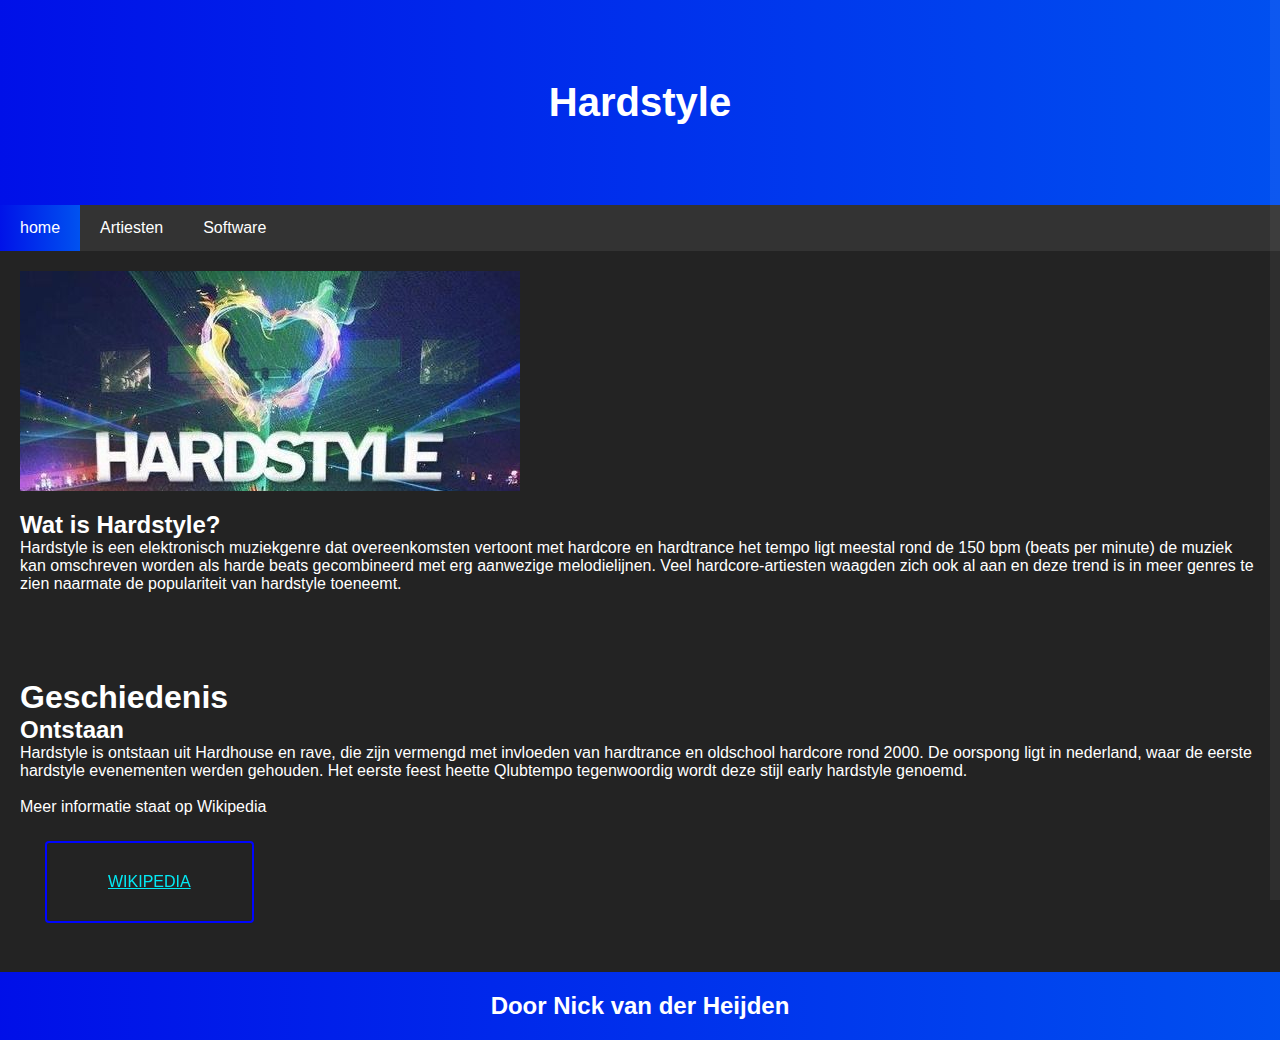
<file: index.html>
<!DOCTYPE html>
<html lang="nl">
<head>
<title>Hardstyle</title>
<link rel="icon" type="image/x-icon" href="./images/favicon.ico">
<meta charset="UTF-8">
<meta name="viewport" content="width=device-width, initial-scale=1">
<link rel="stylesheet" href="style.css">

</head>
<body>
<div id="progressbar"></div>
<div id="scrollPath"></div>
<div class="header">
  <h1>Hardstyle</h1>
 <!-- <p>Door Nick van der Heijden</p>-->
</div>

<div class="navbar">
  <a href="#" class="active">home</a>
  <a href="./Artiesten.html">Artiesten</a>
  <a href="./Software.html">Software</a>
</div>

<div class="row">
  <div class="side">
    <div class="fakeimg" style="height:200px"><img src="./images/Hardstyle.jpg"></div>
  </div>

  <div class="main">
    <h2>Wat is Hardstyle?</h2>

    <p>Hardstyle is een elektronisch muziekgenre dat overeenkomsten vertoont met hardcore en hardtrance het tempo ligt meestal rond de 150 bpm (beats per minute) de muziek kan omschreven worden als harde beats gecombineerd met erg aanwezige melodielijnen. Veel hardcore-artiesten waagden zich ook al aan en deze trend is in meer genres te zien naarmate de populariteit van hardstyle toeneemt.</p>
    <div class="fakeimg" style="height:50px;"></div>
    <br>
    <br>
<h1>Geschiedenis</h1>
<h2>Ontstaan</h2>
<p>Hardstyle is ontstaan uit Hardhouse en rave, die zijn vermengd met invloeden van hardtrance en oldschool hardcore rond 2000. De oorspong ligt in nederland, waar de eerste hardstyle evenementen werden gehouden. Het eerste feest heette Qlubtempo tegenwoordig wordt deze stijl early hardstyle genoemd.</p>
<br>
<p>Meer informatie staat op Wikipedia</p>
<div class="button2" >
    <span></span>
    <span></span>
    <span></span>
    <span></span>
    <a href="https://nl.wikipedia.org/wiki/Hardstyle">Wikipedia</a>
  </div>
  </div>
</div>

<div class="footer">
  <h2>Door Nick van der Heijden</h2>
</div>
<script  src="./script.js"></script>
</body>
</html>
</file>
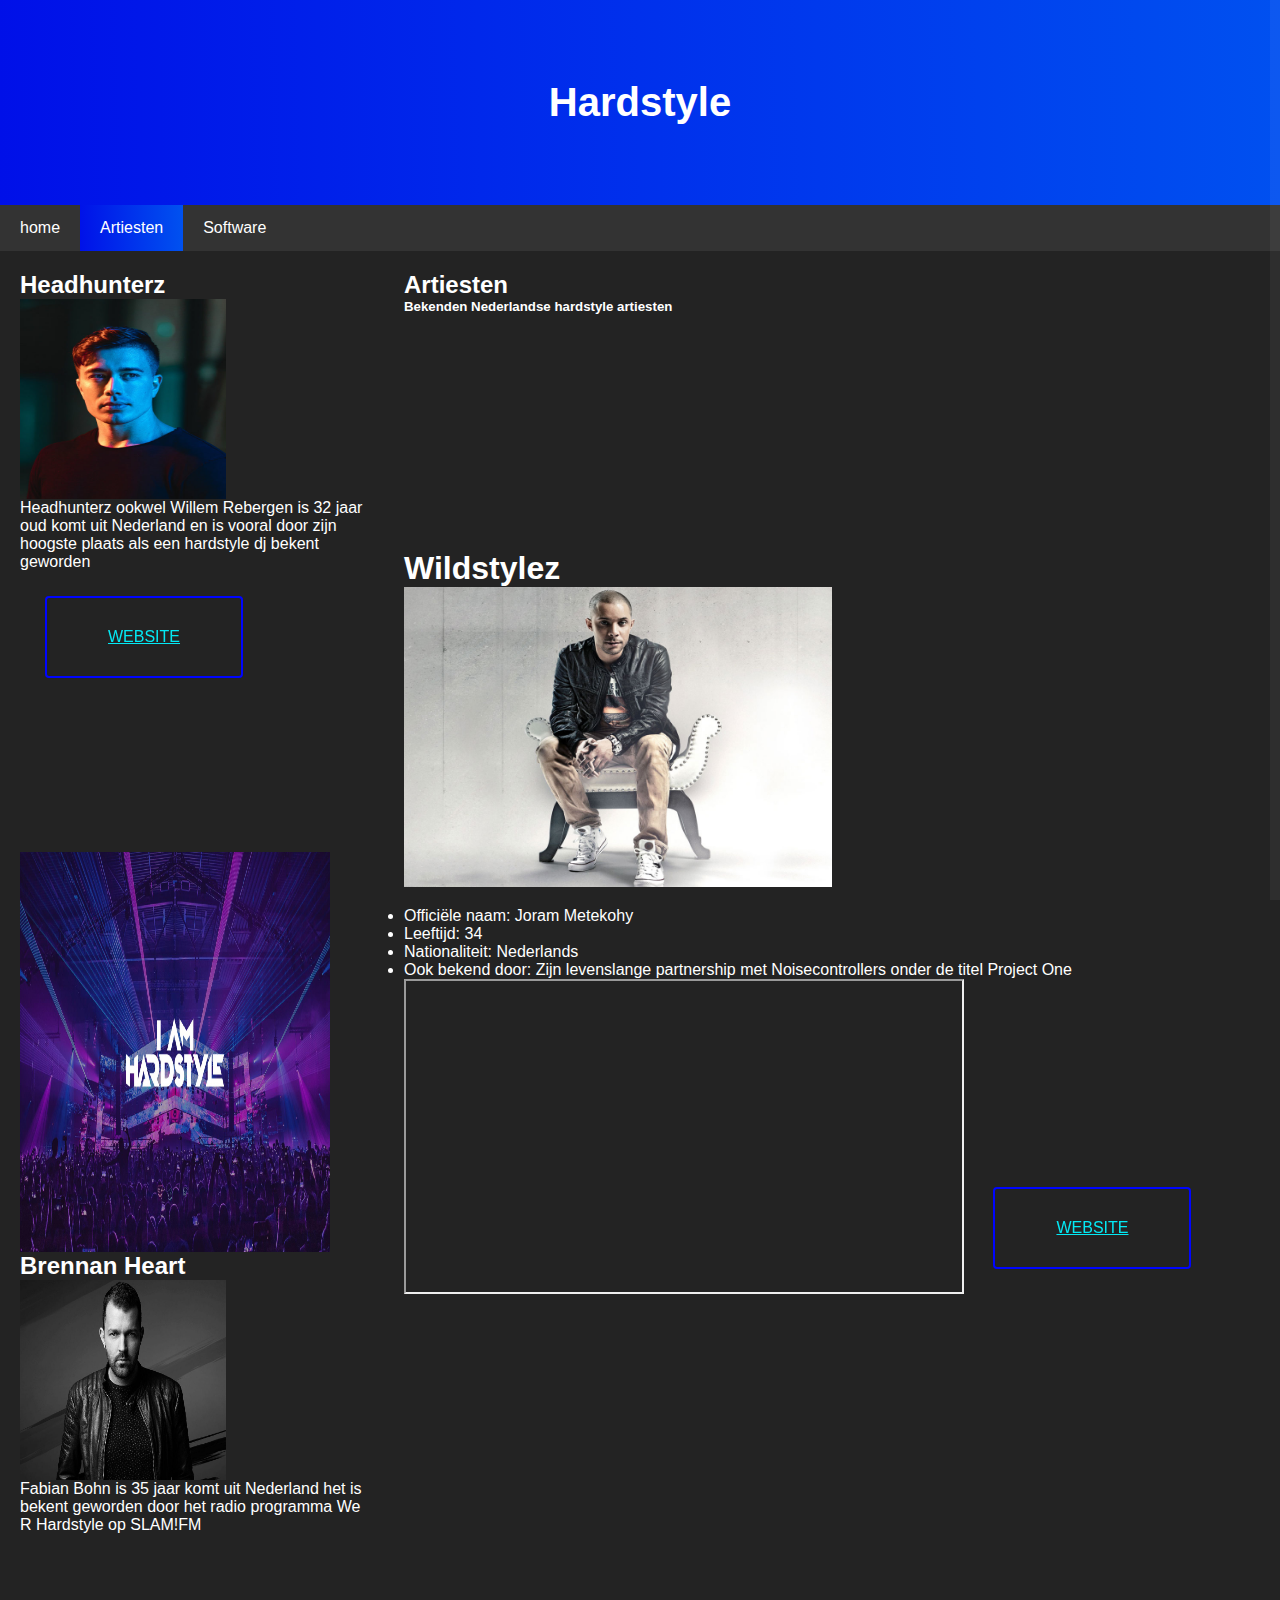
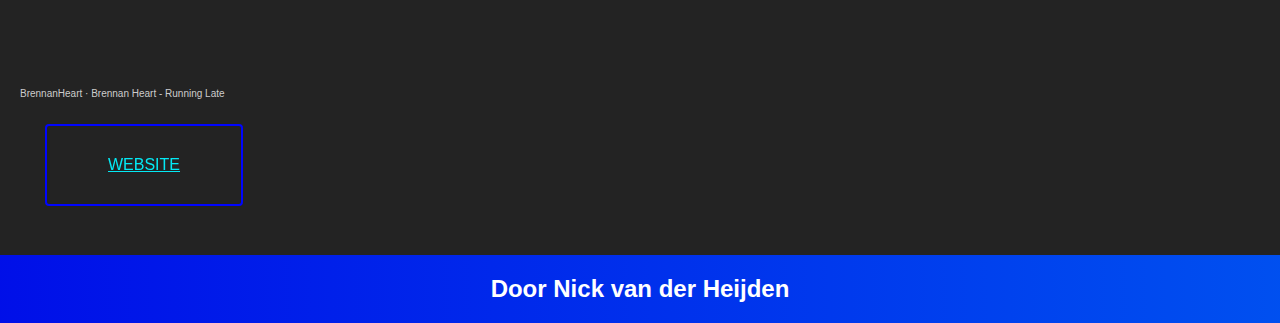
<file: Artiesten.html>
<!DOCTYPE html>
<html lang="nl">
<head>
  <title>Hardstyle</title>
  <link rel="icon" type="image/x-icon" href="./images/favicon.ico">
<meta charset="UTF-8">
<meta name="viewport" content="width=device-width, initial-scale=1">
<link rel="stylesheet" href="style.css">

</head>
<body>
  <div id="progressbar"></div>
  <div id="scrollPath"></div>
<div class="header">
  <h1>Hardstyle</h1>
 <!-- <p>Door Nick van der Heijden</p>-->
</div>

<div class="navbar">
  <a href="./index.html">home</a>
  <a href="#" class="active">Artiesten</a>
  <a href="./software.html">Software</a>
</div>

<div class="row">
  <div class="side">
    <h2>Headhunterz</h2>
    <div class="fakeimg" style="height:200px;"><img src="./images/headhunterz.jpeg" class="fakeimg" style="width: 60%; height: 100%; top: 10px"></div>
    <p>Headhunterz ookwel Willem Rebergen is 32 jaar oud komt uit Nederland en is vooral door zijn hoogste plaats als een hardstyle dj bekent geworden</p>
    <div class="button2" >
      <span></span>
      <span></span>
      <span></span>
      <span></span>
      <a href="https://headhunterz.com/">Website</a>
    </div>
    <iframe width="70%" height="130" scrolling="no" frameborder="no" allow="autoplay" src="https://w.soundcloud.com/player/?url=https%3A//api.soundcloud.com/playlists/1191422350&color=%23131212&auto_play=false&hide_related=false&show_comments=true&show_user=true&show_reposts=false&show_teaser=true&visual=true"></iframe><div style="font-size: 10px; color: rgb(35,35,35);line-break: anywhere;word-break: normal;overflow: hidden;white-space: nowrap;text-overflow: ellipsis; font-family: Interstate,Lucida Grande,Lucida Sans Unicode,Lucida Sans,Garuda,Verdana,Tahoma,sans-serif;font-weight: 100;"><a href="https://soundcloud.com/headhunterz" title="Headhunterz" target="_blank" style="color: rgb(35,35,35); text-decoration: none;">Headhunterz</a> · <a href="https://soundcloud.com/headhunterz/tracks/destiny-680876396" title="Destiny" target="_blank" style="color: rgb(35,35,35); text-decoration: none;">Destiny</a></div>
 <div class="fakeimg" style="height:400px;"><img src="./images/i-am-hardstyle.jpg" class="fakeimg" style="width: 90%; height: 100%; top: 10px;"></div>
      <h2>Brennan Heart</h2>
      <div class="fakeimg" style="height:200px"><img src="./images/Brennan Heart.jpg" class="fakeimg" style="width: 60%; height: 100%; top: 10px"></div>
      <p>Fabian Bohn is 35 jaar komt uit Nederland het is bekent geworden door het radio programma We R Hardstyle op SLAM!FM</p>
      <iframe width="100%" height="150" scrolling="no" frameborder="no" allow="autoplay" src="https://w.soundcloud.com/player/?url=https%3A//api.soundcloud.com/tracks/48792314&color=%232b2b2b&auto_play=false&hide_related=false&show_comments=true&show_user=true&show_reposts=false&show_teaser=true&visual=true"></iframe><div style="font-size: 10px; color: #cccccc;line-break: anywhere;word-break: normal;overflow: hidden;white-space: nowrap;text-overflow: ellipsis; font-family: Interstate,Lucida Grande,Lucida Sans Unicode,Lucida Sans,Garuda,Verdana,Tahoma,sans-serif;font-weight: 100;"><a href="https://soundcloud.com/brennanheart" title="BrennanHeart" target="_blank" style="color: #cccccc; text-decoration: none;">BrennanHeart</a> · <a href="https://soundcloud.com/brennanheart/brennan-heart-running-late" title="Brennan Heart - Running Late" target="_blank" style="color: #cccccc; text-decoration: none;">Brennan Heart - Running Late</a></div>
      <div class="button2" >
        <span></span>
        <span></span>
        <span></span>
        <span></span>
        <a href="https://brennanheart.com/">Website</a>
      </div>
  </div>

  <div class="main">
    <h2>Artiesten</h2>
    <h5>Bekenden Nederlandse hardstyle artiesten</h5>
    <div class="fakeimg" style="height:200px;"></div>
    <br>
    <br>
    <h1>Wildstylez</h1>
    <div class="fakeimg" style="height:200px"><img src="./images/Wildstylez.jpg" class="fakeimg" style="  width: 50%; height: 150%; top: 1px"></div>
    <div class="fakeimg" style="height:120px"></div>
    
    <lu>
      <li>Officiële naam: Joram Metekohy</li>
      <li>Leeftijd: 34</li>
      <li>Nationaliteit: Nederlands</li>
      <li>Ook bekend door: Zijn levenslange partnership met Noisecontrollers onder de titel Project One</li>
      <iframe width="560" height="315"
src="https://www.youtube.com/embed/WA0t6ErCtus?autoplay=1&mute=1">
</iframe>
<div class="button2" >
  <span></span>
  <span></span>
  <span></span>
  <span></span>
  <a href="https://wildstylez.com/">Website</a>
</div>
    </lu>

    <br>
    
  </div>
</div>

<div class="footer">
  <h2>Door Nick van der Heijden</h2>
</div>
<script  src="./script.js"></script>
</body>
</html>
</file>
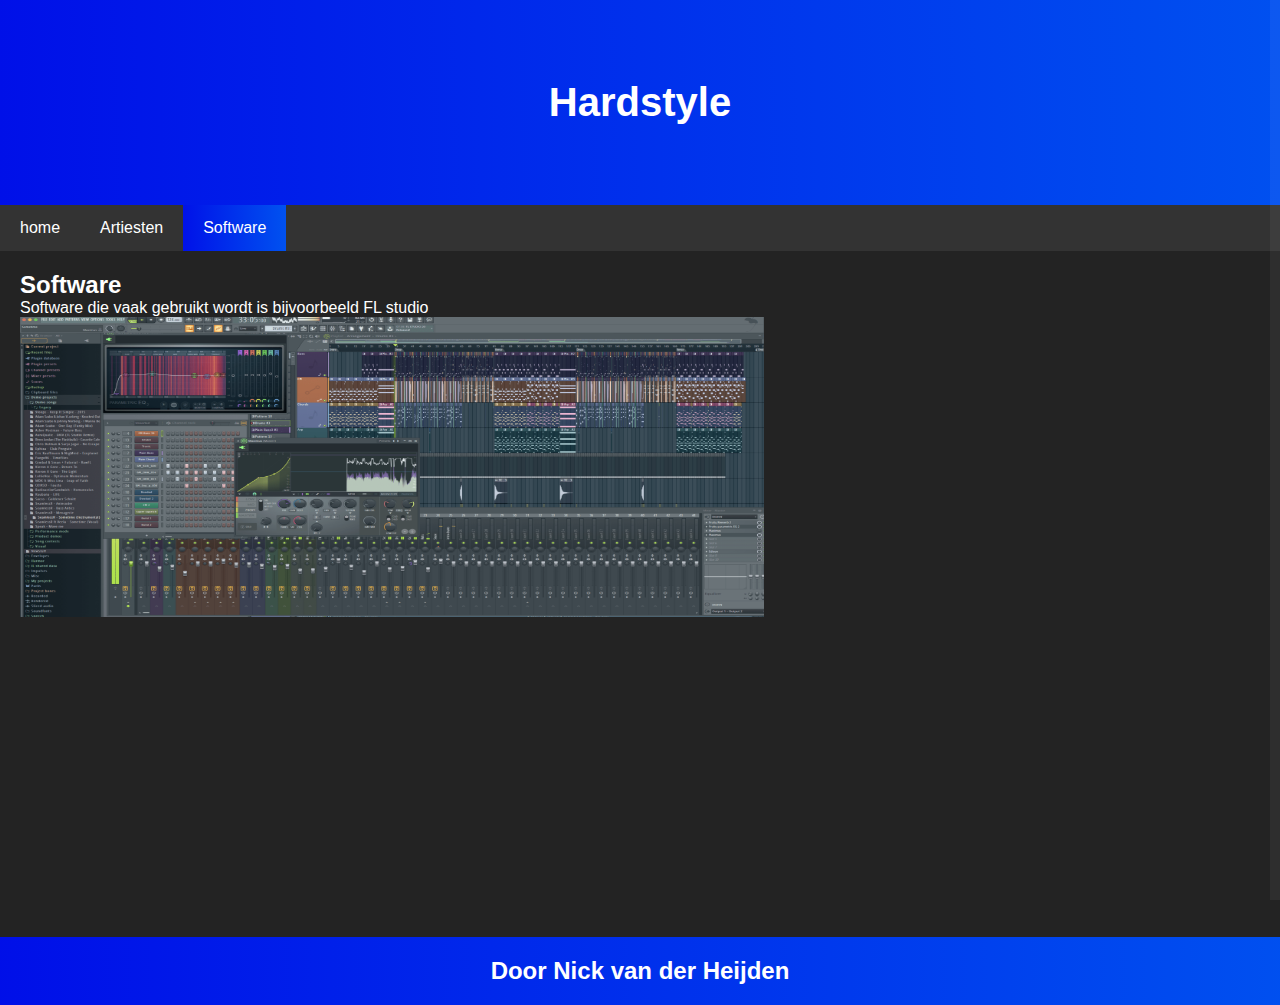
<file: Software.html>
<!DOCTYPE html>
<html lang="nl">
<head>
<title>Hardstyle</title>
<link rel="icon" type="image/x-icon" href="./images/favicon.ico">
<meta charset="UTF-8">
<meta name="viewport" content="width=device-width, initial-scale=1">
<link rel="stylesheet" href="style.css">

</head>
<body>
    <div id="progressbar"></div>
    <div id="scrollPath"></div>
<div class="header">
  <h1>Hardstyle</h1>
 <!-- <p>Door Nick van der Heijden</p>-->
</div>

<div class="navbar">
  <a href="./index.html">home</a>
  <a href="./Artiesten.html">Artiesten</a>
  <a href="#" class="active">Software</a>
</div>

<div class="row">


  <div class="main">
    <h2>Software</h2>
<p>Software die vaak gebruikt wordt is bijvoorbeeld FL studio</p>
<div class="fakeimg" style="height:100px"><img src="./images/FL studio.png" style="width: 60%; height: 300%; top: 10px"></div>
<div class="fakeimg" style="height:500px"></div>  
</div>
</div>

<div class="footer">
  <h2>Door Nick van der Heijden</h2>
</div>
<script  src="./script.js"></script>
</body>
</html>
</file>
<file: style.css>
* {
    box-sizing: border-box;
    margin: 0;
    padding: 0;
  }
  @-webkit-keyframes Background {
      0%{background-position:0% 50%}
      50%{background-position:100% 51%}
      100%{background-position:0% 50%}
  }
  @keyframes Background {
      0%{background-position:0% 50%}
      50%{background-position:100% 51%}
      100%{background-position:0% 50%}
  }
  
  body {
    font-family: Arial, Helvetica, sans-serif;
    margin: 0;
  }
  a:link, a:visited {
    color: #03e9f4;
  
  }
  
  
  
  .header {
    padding: 80px;
    text-align: center;
    background: linear-gradient(89deg, #000fe8, #00d0ff, #00ffdf);
      background-size: 600% 600%;
  
      -webkit-animation: Background 9s ease infinite;
      animation: Background 9s ease infinite;
    color: white;
  }
  
  
  .header h1 {
    font-size: 40px;
  }
  
  
  .navbar {
    overflow: hidden;
    background-color: #333;
  }
  
  
  .navbar a {
    float: left;
    display: block;
    color: white;
    text-align: center;
    padding: 14px 20px;
    text-decoration: none;
  }
  
  
  .navbar a.right {
    float: right;
  }
  
  
  .active {
    background: linear-gradient(89deg, #000fe8, #00d0ff, #00ffdf);
      background-size: 600% 600%;
  
      -webkit-animation: Background 9s ease infinite;
      animation: Background 9s ease infinite;
      color:white
  }
  .navbar a:hover {
    background-color: #ddd;
    color: black;
  }
  
  
  .row {  
    display: -ms-flexbox; 
    display: flex;
    -ms-flex-wrap: wrap; 
    flex-wrap: wrap;
  }
  
  
  .side {
    -ms-flex: 30%; 
    flex: 30%;
    background-color: rgb(35,35,35);
    padding: 20px;
    color:white;
  }
  
  
  .main {   
    -ms-flex: 70%; 
    flex: 70%;
    background-color: rgb(35,35,35);
    padding: 20px;
    color:white
  }
  
  
  .fakeimg {
    background-color: rgb(35,35,35);
  
  }
  
  .button {
      display: inline-block;
      border-radius: 4px;
      background: rgb(48, 48, 48);
      border: 5px solid white;
      color: white;
      text-align: center;
      font-size: 40px;
      padding: 20px;
      width: auto;
      margin: 5px;
      font-family: 'font1';
      border-radius: 15px;
      box-shadow: 0 8px rgb(218, 218, 218);
      transition: 0.1s ease-in-out;
    }
    .button:active {
      box-shadow: none !important;
      transform: translateY(6px) !important;
  }
  .button:focus {outline: none;}
    .button:hover {
        box-shadow: 0 5px #665;
        transform: translateY(3px);
    }
  
  .buttons {
      display: flex;
      align-items: center;
      flex-direction: row;
      margin-top: 40px;
  }
  .footer {
    padding: 20px;
    text-align: center;
    background: linear-gradient(89deg, #000fe8, #00d0ff, #00ffdf);
      background-size: 600% 600%;
  
      -webkit-animation: Background 9s ease infinite;
      animation: Background 9s ease infinite;
    color:white
  }
  
  
  @media screen and (max-width: 700px) {
    .row {   
      flex-direction: column;
    }
  }
  
  
  @media screen and (max-width: 400px) {
    .navbar a {
      float: none;
      width: 100%;
    }
  }
  
  
  .button2 {
    position: relative;
    display: inline-block;
    padding: 30px 61px;
    border-radius: 4px;
    color: #03e9f4;
    text-decoration: none;
    text-transform: uppercase;
    overflow: hidden;
    margin: 25px;
    font-family: "Roboto", sans-serif;
    filter: hue-rotate(0deg);
    border: 2px solid #0005ff;
    transition: all 0.1s linear;
  }
  .button2:hover {
    border: 1px solid transparent;
  }
  .button2:hover span {
    position: absolute;
    display: block;
  }
  .button2:hover span:nth-child(1) {
    filter: hue-rotate(0deg);
    top: 0;
    left: 0;
    width: 100%;
    height: 3px;
    background: linear-gradient(90deg, transparent, #0062ff);
    animation: animate1 1s linear infinite;
  }
  @keyframes animate1 {
    0% {
      left: -100%;
    }
    50%, 100% {
      left: 100%;
    }
  }
  .button2:hover span:nth-child(2) {
    filter: hue-rotate(60deg);
    top: -100%;
    right: 0;
    width: 3px;
    height: 100%;
    background: linear-gradient(180deg, transparent, #3a86ff);
    animation: animate2 1s linear infinite;
    animation-delay: 0.25s;
  }
  @keyframes animate2 {
    0% {
      top: -100%;
    }
    50%, 100% {
      top: 100%;
    }
  }
  .button2:hover span:nth-child(3) {
    filter: hue-rotate(120deg);
    bottom: 0;
    right: 0;
    width: 100%;
    background: linear-gradient(270deg, transparent, #3a86ff);
    animation: animate3 1s linear infinite;
    animation-delay: 0.5s;
  }
  @keyframes animate3 {
    0% {
      right: -100%;
      height: 3px;
    }
    50%, 100% {
      height: 2px;
      right: 100%;
    }
  }
  .button2:hover span:nth-child(4) {
    filter: hue-rotate(300deg);
    bottom: -100%;
    left: 0;
    width: 3px;
    height: 100%;
    background: linear-gradient(360deg, transparent, #3a86ff);
    animation: animate4 1s linear infinite;
    animation-delay: 0.75s;
  }
  @keyframes animate4 {
    0% {
      bottom: -100%;
    }
    50%, 100% {
      bottom: 100%;
    }
  }
 

  
  ::-webkit-scrollbar {
    width: 0px;
  }
  #scrollPath {
    position: fixed;
    top: 0;
    right: 0;
    width: 10px;
    height: 100%;
    background: rgba(255,255,255,0.05);
  }
  #progressbar {
    position: fixed;
    top: 0;
    right: 0;
    width: 10px;
background: linear-gradient(to top, #008aff, #00ffe7);
animation: animate 5s linear infinite;
  }
@keyframes animate {
    0%,100% {
        filter: hue-rotate(0deg);
    }
    50% {
        filter: hue-rotate(360deg);
    }
}

#progressbar:before {
    content: '';
    position: absolute;
    top: 0;
    left: 0;
    width: 100%;
    height: 100%;
    background: linear-gradient(to top, #008aff, #00ffe7);


filter: blur(30px);
}
#progressbar:after {
    content: '';
    position: absolute;
    top: 0;
    left: 0;
    width: 100%;
    height: 100%;
    background: linear-gradient(to top, #008aff, #00ffe7);


filter: blur(30px);
}
</file>
